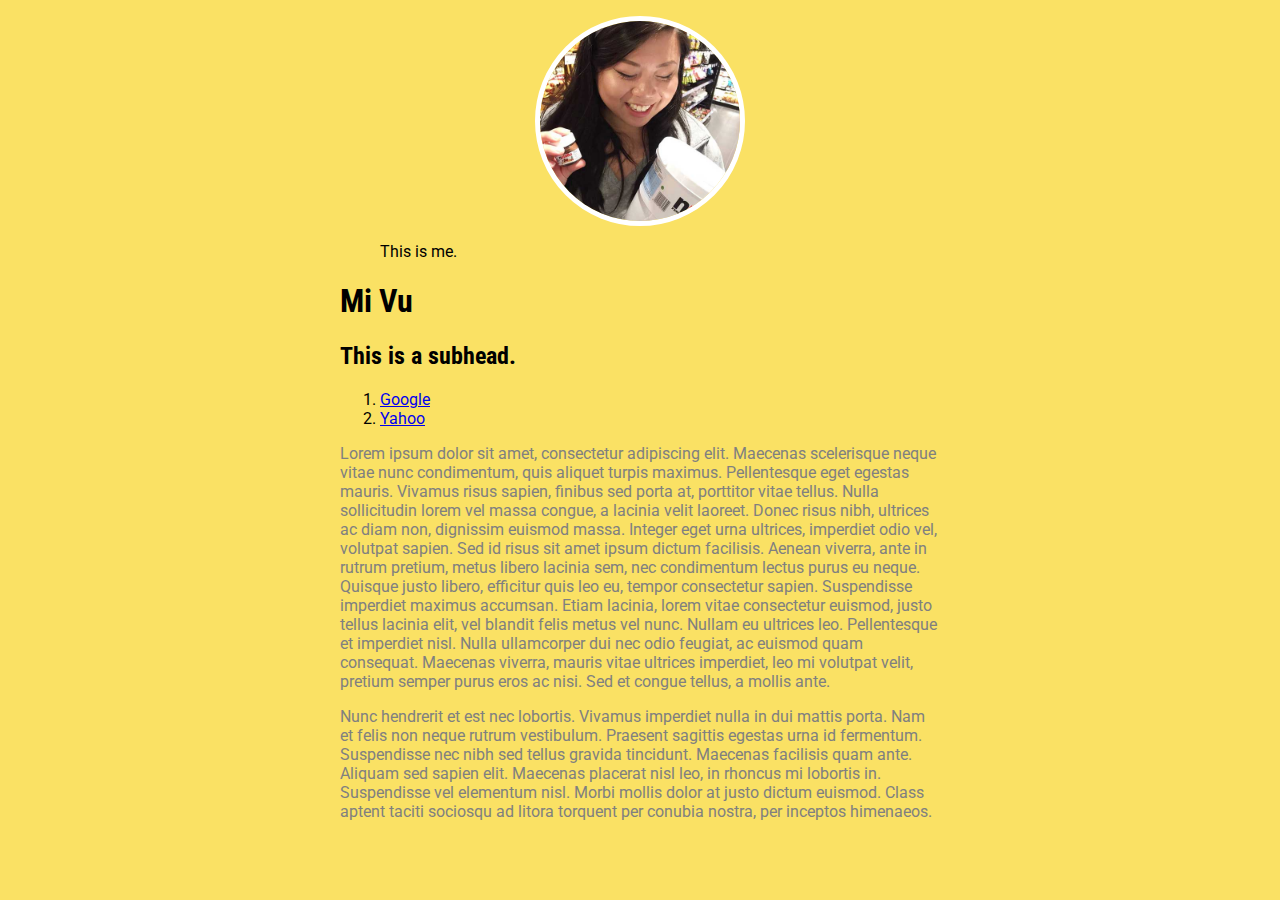
<file: about.me/index.html>
<!DOCTYPE html>
<html lang="en">
<head>
    <meta charset="UTF-8">
    <meta name="viewport" content="width=device-width, initial-scale=1.0">
    <meta http-equiv="X-UA-Compatible" content="ie=edge">
    <title>About Mi</title>
    <link href="https://fonts.googleapis.com/css?family=Roboto|Roboto+Condensed" rel="stylesheet">
    <link rel="stylesheet" href="https://use.fontawesome.com/releases/v5.3.1/css/all.css" integrity="sha384-mzrmE5qonljUremFsqc01SB46JvROS7bZs3IO2EmfFsd15uHvIt+Y8vEf7N7fWAU" crossorigin="anonymous">
    <link rel="stylesheet" type="text/css"
        href="css/mystyle.css">

</head>
<body>

    <!-- THIS IS A MULTI-COMMENTLINE! THIS IS A WAY TO LEAVE NOTES FOR YOURSELF -->


<div id="content-wrapper">

    <figure>
        <img src="img/profilepic.jpg" alt="photo of mi" width="200">
    
<ul>
    <li><i class="fab fa-instagram"></i></li>
    <li><i class="fab fa-github"></i></li>
    <li><i class="fab fa-facebook"></i></li>
</ul>

        <figcaption> This is me.</figcaption>
    </figure>

<h1> Mi Vu</h1>
<h2>This is a subhead.</h2>

    <ol>
        <li><a href="http://google.com">Google</a></li>
        <li><a href="http://yahoo.ca">Yahoo</a></li>
    </ol>

<p class="grey-copy">
 Lorem ipsum dolor sit amet, consectetur adipiscing elit. Maecenas scelerisque neque vitae nunc condimentum, quis aliquet turpis maximus. Pellentesque eget egestas mauris. Vivamus risus sapien, finibus sed porta at, porttitor vitae tellus. Nulla sollicitudin lorem vel massa congue, a lacinia velit laoreet. Donec risus nibh, ultrices ac diam non, dignissim euismod massa. Integer eget urna ultrices, imperdiet odio vel, volutpat sapien. Sed id risus sit amet ipsum dictum facilisis. Aenean viverra, ante in rutrum pretium, metus libero lacinia sem, nec condimentum lectus purus eu neque. Quisque justo libero, efficitur quis leo eu, tempor consectetur sapien. Suspendisse imperdiet maximus accumsan. Etiam lacinia, lorem vitae consectetur euismod, justo tellus lacinia elit, vel blandit felis metus vel nunc. Nullam eu ultrices leo. Pellentesque et imperdiet nisl. Nulla ullamcorper dui nec odio feugiat, ac euismod quam consequat. Maecenas viverra, mauris vitae ultrices imperdiet, leo mi volutpat velit, pretium semper purus eros ac nisi. Sed et congue tellus, a mollis ante. </p>

<p>
</p>

<p class="grey-copy">
 Nunc hendrerit et est nec lobortis. Vivamus imperdiet nulla in dui mattis porta. Nam et felis non neque rutrum vestibulum. Praesent sagittis egestas urna id fermentum. Suspendisse nec nibh sed tellus gravida tincidunt. Maecenas facilisis quam ante. Aliquam sed sapien elit. Maecenas placerat nisl leo, in rhoncus mi lobortis in. Suspendisse vel elementum nisl. Morbi mollis dolor at justo dictum euismod. Class aptent taciti sociosqu ad litora torquent per conubia nostra, per inceptos himenaeos.</p>

</div>

</body>
</html>
</file>
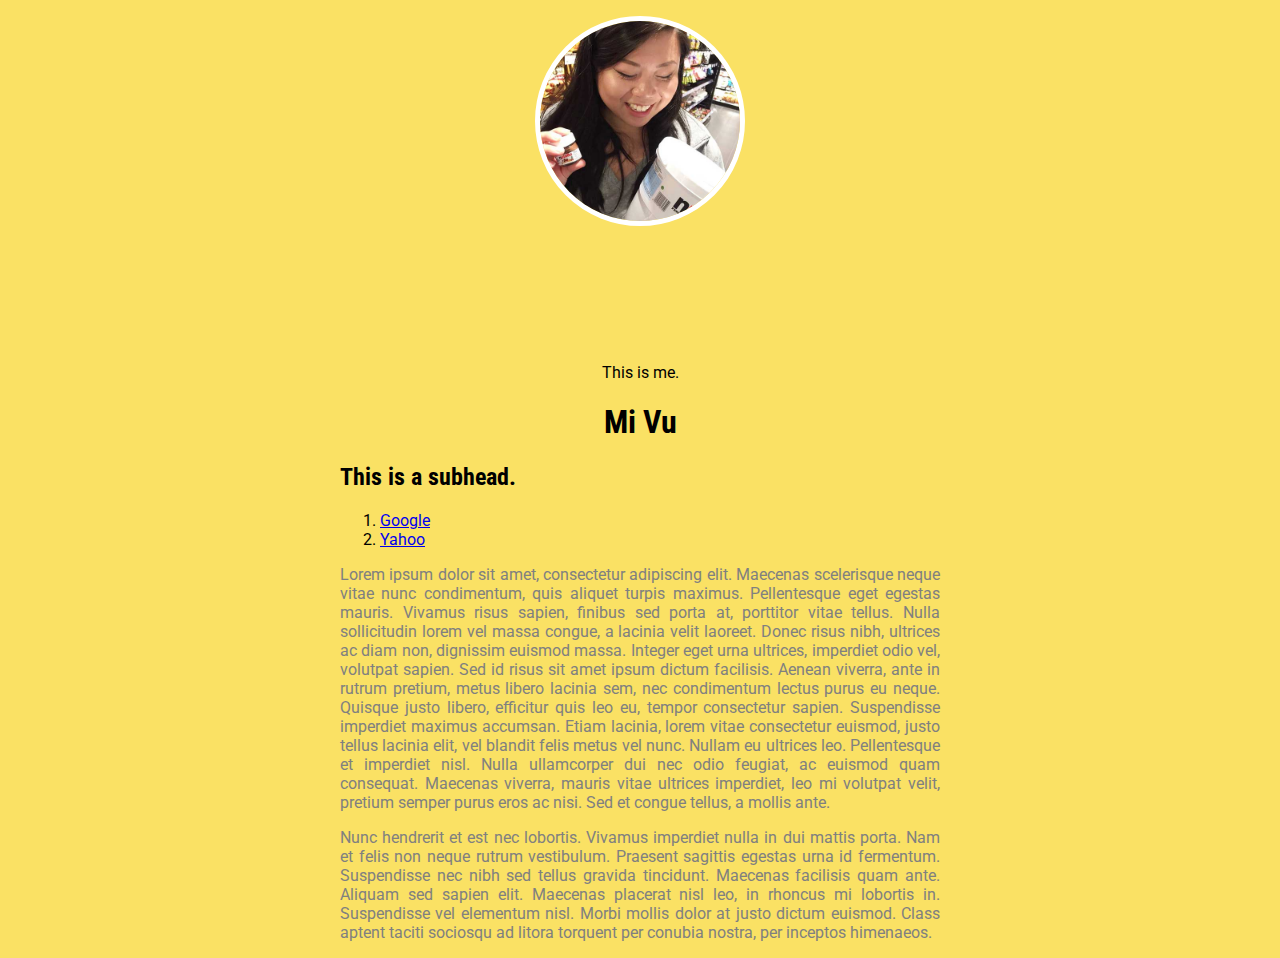
<file: aboutme-master/about.me/index.html>
<!DOCTYPE html>
<html lang="en">
<head>
    <meta charset="UTF-8">
    <meta name="viewport" content="width=device-width, initial-scale=1.0">
    <meta http-equiv="X-UA-Compatible" content="ie=edge">
    <title>About Mi</title>
    <link href="https://fonts.googleapis.com/css?family=Roboto|Roboto+Condensed" rel="stylesheet">
    <link rel="stylesheet" href="https://use.fontawesome.com/releases/v5.3.1/css/all.css" integrity="sha384-mzrmE5qonljUremFsqc01SB46JvROS7bZs3IO2EmfFsd15uHvIt+Y8vEf7N7fWAU" crossorigin="anonymous">
    <link rel="stylesheet" type="text/css"
        href="css/mystyle.css">

</head>
<body>

    <!-- THIS IS A MULTI-COMMENTLINE! THIS IS A WAY TO LEAVE NOTES FOR YOURSELF -->


<div id="content-wrapper">

    <figure>
        <img src="img/profilepic.jpg" alt="photo of mi" width="200">
    
<ul>
    <li><i class="fab fa-instagram"></i></li>
    <li><i class="fab fa-github"></i></li>
    <li><i class="fab fa-facebook"></i></li>
</ul>

      <figcaption> This is me.</figcaption>  
      
    </figure>

<h1> Mi Vu</h1>
<h2>This is a subhead.</h2>

    <ol>
        <li><a href="http://google.com">Google</a></li>
        <li><a href="http://yahoo.ca">Yahoo</a></li>
    </ol>

<p class="grey-copy">
 Lorem ipsum dolor sit amet, consectetur adipiscing elit. Maecenas scelerisque neque vitae nunc condimentum, quis aliquet turpis maximus. Pellentesque eget egestas mauris. Vivamus risus sapien, finibus sed porta at, porttitor vitae tellus. Nulla sollicitudin lorem vel massa congue, a lacinia velit laoreet. Donec risus nibh, ultrices ac diam non, dignissim euismod massa. Integer eget urna ultrices, imperdiet odio vel, volutpat sapien. Sed id risus sit amet ipsum dictum facilisis. Aenean viverra, ante in rutrum pretium, metus libero lacinia sem, nec condimentum lectus purus eu neque. Quisque justo libero, efficitur quis leo eu, tempor consectetur sapien. Suspendisse imperdiet maximus accumsan. Etiam lacinia, lorem vitae consectetur euismod, justo tellus lacinia elit, vel blandit felis metus vel nunc. Nullam eu ultrices leo. Pellentesque et imperdiet nisl. Nulla ullamcorper dui nec odio feugiat, ac euismod quam consequat. Maecenas viverra, mauris vitae ultrices imperdiet, leo mi volutpat velit, pretium semper purus eros ac nisi. Sed et congue tellus, a mollis ante. </p>

<p>
</p>

<p class="grey-copy">
 Nunc hendrerit et est nec lobortis. Vivamus imperdiet nulla in dui mattis porta. Nam et felis non neque rutrum vestibulum. Praesent sagittis egestas urna id fermentum. Suspendisse nec nibh sed tellus gravida tincidunt. Maecenas facilisis quam ante. Aliquam sed sapien elit. Maecenas placerat nisl leo, in rhoncus mi lobortis in. Suspendisse vel elementum nisl. Morbi mollis dolor at justo dictum euismod. Class aptent taciti sociosqu ad litora torquent per conubia nostra, per inceptos himenaeos.</p>

</div>

</body>
</html>
</file>
<file: about.me/css/mystyle.css>
body,html {
        background-color: rgb(250, 225, 100) ; 
        margin:0;
        font-family: 'Roboto', sans-serif;
    }

    p {
        color: blue
    }

    .grey-copy{
        color: grey

    }

    i{
        font-size: 90px;

    }

    #content-wrapper{
        width:600px;
        margin: 0 auto;

    }

    h1, h2, h3 {
        font-family: 'Roboto Condensed', sans-serif;
    }



    img {
        display: block;
        margin: 0 auto;
        border:5px solid white;
        border-radius: 300px;
    }

    ul >li{
        display: inline;
        margin: 0 20px 0 20px;
        width: 300px;
        margin:0 auto;
    }
</file>
<file: aboutme-master/about.me/css/mystyle.css>
body,html {
        background-color: rgb(250, 225, 100) ; 
        margin:0;
        font-family: 'Roboto', sans-serif;
    }

    p {
        color: blue;
        text-align: justify;
    }

    .grey-copy{
        color: grey

    }

    i{
        font-size: 90px;

    }

    #content-wrapper{
        width:600px;
        margin: 0 auto;

    }

    h1, h2, h3 {
        font-family: 'Roboto Condensed', sans-serif;
    }

        h1{
            text-align: center;
        }

    figcaption {
        text-align: center;
    }

    img {
        display: block;
        margin: 0 auto;
        border:5px solid white;
        border-radius: 300px;
    }

    ul >li{
        display: inline;
        margin: 0 10px 0 43px;
        width: 300px;
    }
</file>
